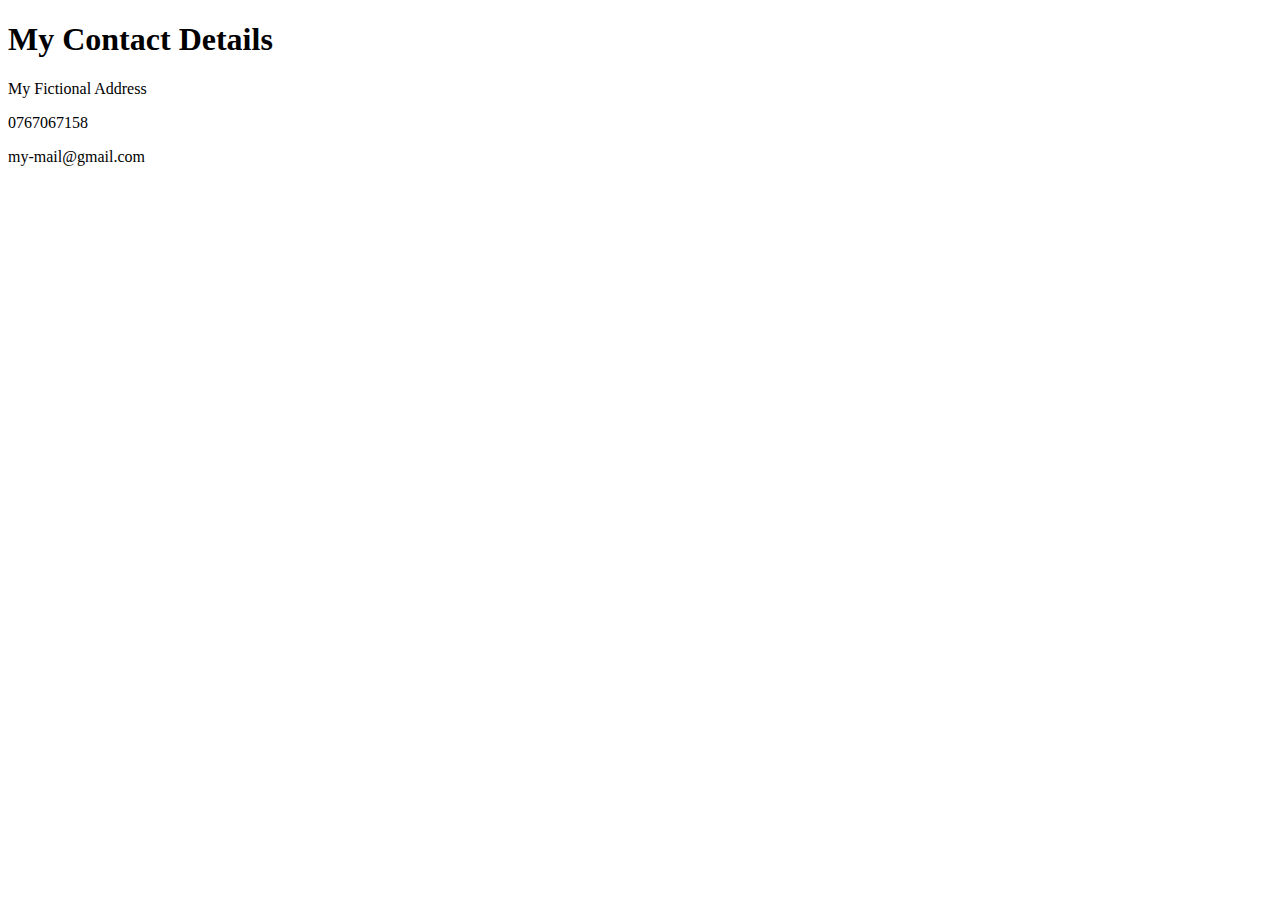
<file: contact-me.html>
<!DOCTYPE html>
<html lang="en">
<head>
    <meta charset="UTF-8">
    <meta http-equiv="X-UA-Compatible" content="IE=edge">
    <meta name="viewport" content="width=device-width, initial-scale=1.0">
    <title>Contact Me</title>
</head>
<body>
    <h1>My Contact Details</h1>
    <p>My Fictional Address</p>
    <p>0767067158</p>
    <p>my-mail@gmail.com</p>
</body>
</html>
</file>
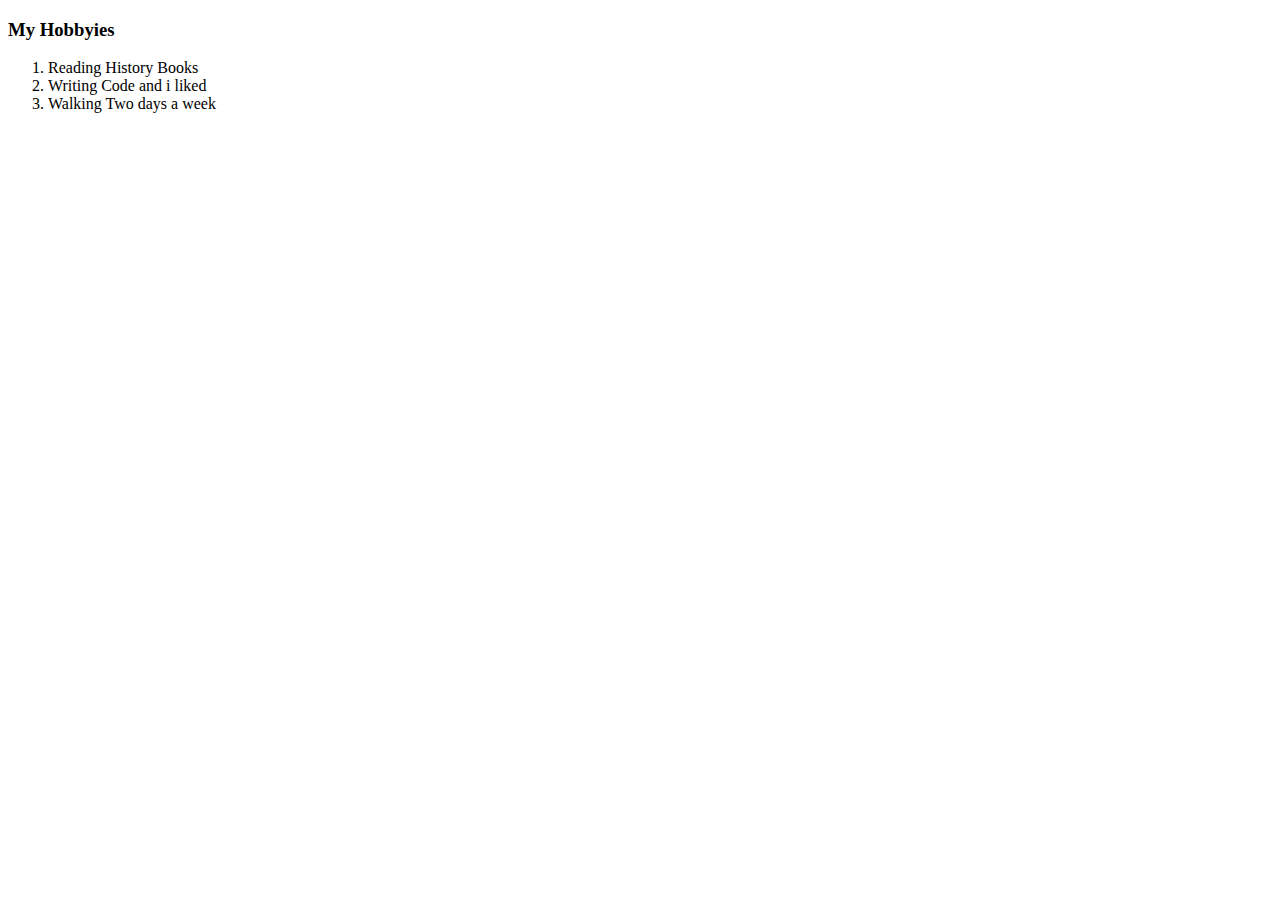
<file: Hobbies.html>
<!DOCTYPE html>
<html lang="en">
<head>
    <meta charset="UTF-8">
    <meta http-equiv="X-UA-Compatible" content="IE=edge">
    <meta name="viewport" content="width=device-width, initial-scale=1.0">
    <title>My Hobbies</title>
</head>
<body>
    <h3>My Hobbyies</h3>
    <ol>
        <li>Reading History Books</li>
        <li>Writing Code and i liked</li>
        <li>Walking Two days a week</li>
    </ol>
    
</body>
</html>
</file>
